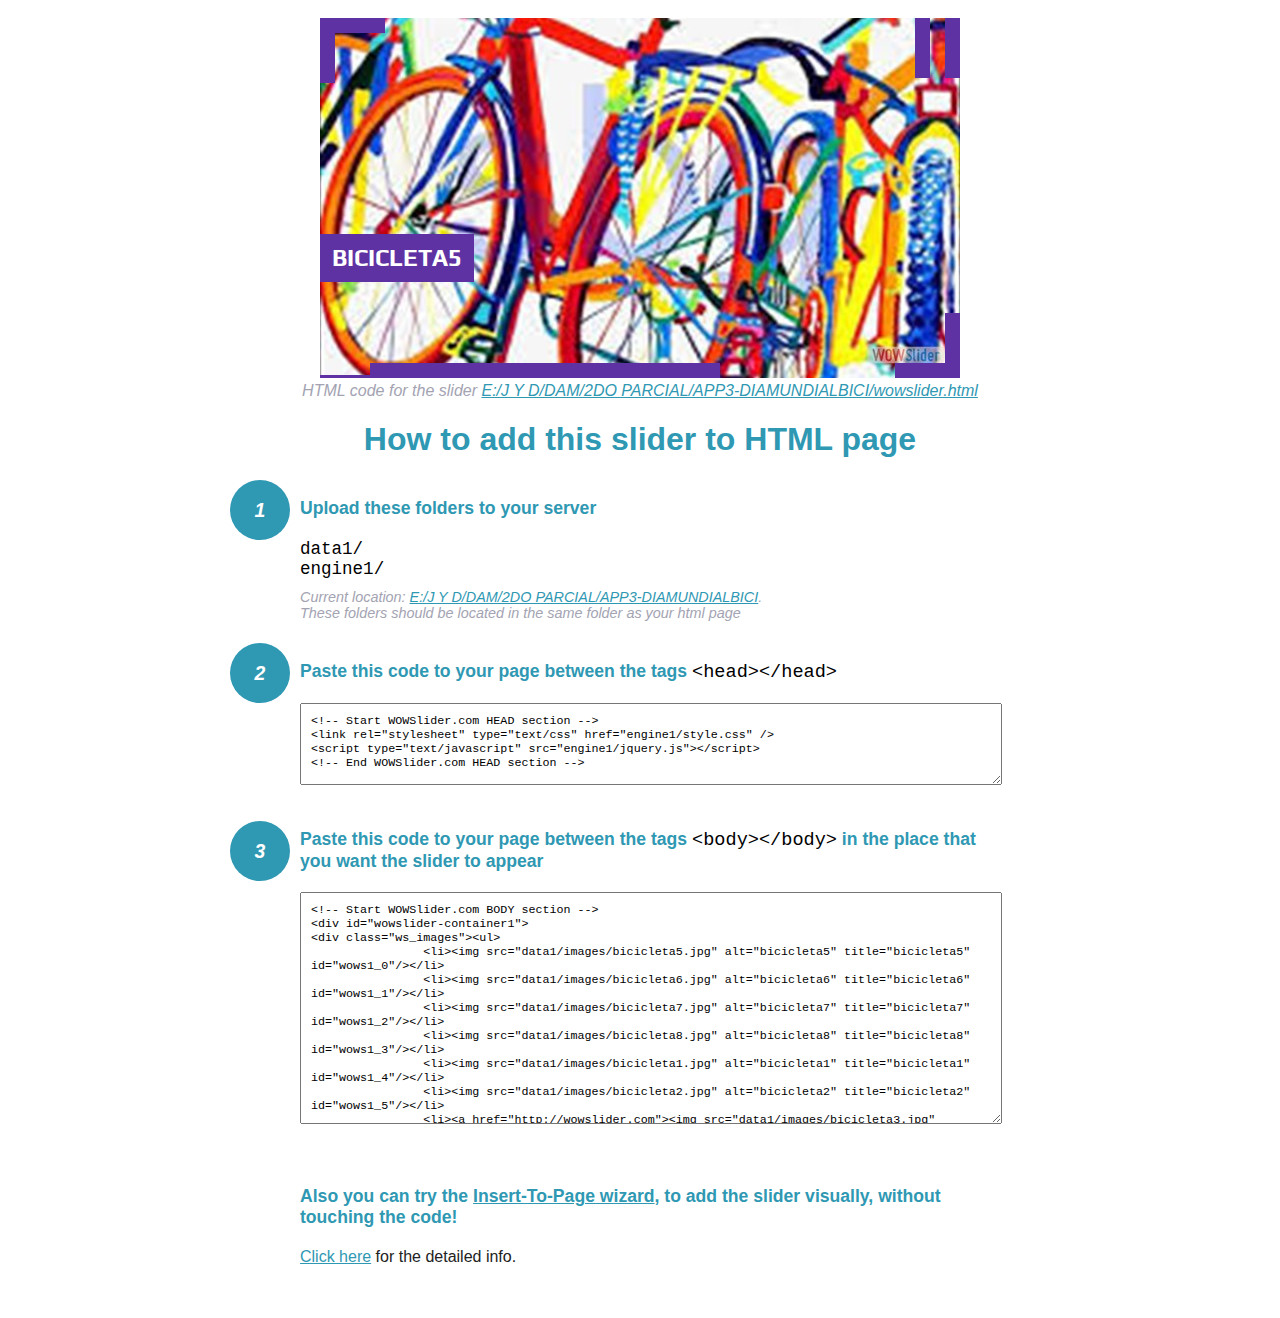
<file: wowslider-howto.html>
<!DOCTYPE html>
<html>
<head>
	<title>WOWSlider</title>
	<meta http-equiv="content-type" content="text/html; charset=utf-8" />
	<meta name="description" content="WOWSlider" />
	
	<!-- Start WOWSlider.com HEAD section --> <!-- add to the <head> of your page -->
	<link rel="stylesheet" type="text/css" href="engine1/style.css" />
	<script type="text/javascript" src="engine1/jquery.js"></script>
	<!-- End WOWSlider.com HEAD section -->


<style>
.instuction {
	font-family: sans-serif, Arial;
	display: block;
	margin: 0 auto;
	max-width: 820px;
	width: 100%;
	padding: 0 70px;
	color: #222;
	-webkit-box-sizing: border-box;
	-moz-box-sizing: border-box;
	box-sizing: border-box;
}
.instuction h1 img {
	max-width: 170px;
	vertical-align: middle;
	margin-bottom: 10px;
}
.instuction h1 {
	color: #2F98B3;
	text-align: center;
}
.instuction h2 {
	position: relative;
	font-size: 1.1em;
	color: #2F98B3;
	margin-bottom: 20px;
	margin-top: 40px;
}
.instuction h2 span.num {
	position: absolute;
	left: -70px;
	top: -18px;
	display: inline-block;
	vertical-align: middle;
	font-style: italic;
	font-size: 1.1em;
	width: 60px;
	height: 60px;
	line-height: 60px;
	text-align: center;
	background: #2F98B3;
	color: #fff;
	border-radius: 50%;
}
.instuction .mono {
	color: #000;
	font-family: monospace;
	font-size: 1.3em;
	font-weight: normal;
}
.instuction li.mono {
	font-size: 1.5em;
}

.instuction ul {
	font-size: 0.9em;
	margin-top: 0;
	padding-left: 0;
	list-style: none;
}
.instuction .note {
	color: #A3A3B2;
	font-style: italic;
	padding-top: 10px;
}
.instuction p.note {
	text-align: center;
	padding-top: 0;
	margin-top: 4px;
}
.instuction textarea {
	font-size: 0.9em;
	min-height: 60px;
	padding: 10px;
	margin: 0;
	overflow: auto;
	max-width: 100%;
	width: 100%;
}
.instuction a,
.instuction a:visited {
	color: #2F98B3;
}
</style>


</head>
<body style="margin:auto">

<br>

<!-- Start WOWSlider.com BODY section --> <!-- add to the <body> of your page -->
<div id="wowslider-container1">
<div class="ws_images"><ul>
		<li><img src="data1/images/bicicleta5.jpg" alt="bicicleta5" title="bicicleta5" id="wows1_0"/></li>
		<li><img src="data1/images/bicicleta6.jpg" alt="bicicleta6" title="bicicleta6" id="wows1_1"/></li>
		<li><img src="data1/images/bicicleta7.jpg" alt="bicicleta7" title="bicicleta7" id="wows1_2"/></li>
		<li><img src="data1/images/bicicleta8.jpg" alt="bicicleta8" title="bicicleta8" id="wows1_3"/></li>
		<li><img src="data1/images/bicicleta1.jpg" alt="bicicleta1" title="bicicleta1" id="wows1_4"/></li>
		<li><img src="data1/images/bicicleta2.jpg" alt="bicicleta2" title="bicicleta2" id="wows1_5"/></li>
		<li><a href="http://wowslider.com"><img src="data1/images/bicicleta3.jpg" alt="responsive slider" title="bicicleta3" id="wows1_6"/></a></li>
		<li><img src="data1/images/bicicleta4.jpg" alt="bicicleta4" title="bicicleta4" id="wows1_7"/></li>
	</ul></div>
	<div class="ws_bullets"><div>
		<a href="#" title="bicicleta5"><span><img src="data1/tooltips/bicicleta5.jpg" alt="bicicleta5"/>1</span></a>
		<a href="#" title="bicicleta6"><span><img src="data1/tooltips/bicicleta6.jpg" alt="bicicleta6"/>2</span></a>
		<a href="#" title="bicicleta7"><span><img src="data1/tooltips/bicicleta7.jpg" alt="bicicleta7"/>3</span></a>
		<a href="#" title="bicicleta8"><span><img src="data1/tooltips/bicicleta8.jpg" alt="bicicleta8"/>4</span></a>
		<a href="#" title="bicicleta1"><span><img src="data1/tooltips/bicicleta1.jpg" alt="bicicleta1"/>5</span></a>
		<a href="#" title="bicicleta2"><span><img src="data1/tooltips/bicicleta2.jpg" alt="bicicleta2"/>6</span></a>
		<a href="#" title="bicicleta3"><span><img src="data1/tooltips/bicicleta3.jpg" alt="bicicleta3"/>7</span></a>
		<a href="#" title="bicicleta4"><span><img src="data1/tooltips/bicicleta4.jpg" alt="bicicleta4"/>8</span></a>
	</div></div><div class="ws_script" style="position:absolute;left:-99%"><a href="http://wowslider.com">wowslider.com</a> by WOWSlider.com v8.7</div>
<div class="ws_shadow"></div>
</div>	
<script type="text/javascript" src="engine1/wowslider.js"></script>
<script type="text/javascript" src="engine1/script.js"></script>
<!-- End WOWSlider.com BODY section -->


<div class="instuction">
	<p class="note">HTML code for the slider <a href="file:///E:/J Y D/DAM/2DO PARCIAL/APP3-DIAMUNDIALBICI/wowslider.html">E:/J Y D/DAM/2DO PARCIAL/APP3-DIAMUNDIALBICI/wowslider.html</a></p>

	<h1>
		How to add this slider to HTML page
	</h1>

	<h2><span class="num">1</span> Upload these folders to your server</h2>
	<ul>
		<li class="mono">data1/</li>
		<li class="mono">engine1/</li>
		<li class="note">Current location: <a href="file:///E:/J Y D/DAM/2DO PARCIAL/APP3-DIAMUNDIALBICI">E:/J Y D/DAM/2DO PARCIAL/APP3-DIAMUNDIALBICI</a>. <br>These folders should be located in the same folder as your html page</li>
	</ul>

	<h2><span class="num">2</span> Paste this code to your page between the tags <span class="mono">&lt;head&gt;&lt;/head&gt;</span></h2>
	<textarea onclick="this.select()">&lt;!-- Start WOWSlider.com HEAD section --&gt;
&lt;link rel=&quot;stylesheet&quot; type=&quot;text/css&quot; href=&quot;engine1/style.css&quot; /&gt;
&lt;script type=&quot;text/javascript&quot; src=&quot;engine1/jquery.js&quot;&gt;&lt;/script&gt;
&lt;!-- End WOWSlider.com HEAD section --&gt;</textarea>


	<h2><span class="num" style="top: -8px;">3</span> Paste this code to your page between the tags <span class="mono">&lt;body&gt;&lt;/body&gt;</span> in the place that you want the slider to appear</h2>
	<textarea onclick="this.select()" rows="15">&lt;!-- Start WOWSlider.com BODY section --&gt;
&lt;div id=&quot;wowslider-container1&quot;&gt;
&lt;div class=&quot;ws_images&quot;&gt;&lt;ul&gt;
		&lt;li&gt;&lt;img src=&quot;data1/images/bicicleta5.jpg&quot; alt=&quot;bicicleta5&quot; title=&quot;bicicleta5&quot; id=&quot;wows1_0&quot;/&gt;&lt;/li&gt;
		&lt;li&gt;&lt;img src=&quot;data1/images/bicicleta6.jpg&quot; alt=&quot;bicicleta6&quot; title=&quot;bicicleta6&quot; id=&quot;wows1_1&quot;/&gt;&lt;/li&gt;
		&lt;li&gt;&lt;img src=&quot;data1/images/bicicleta7.jpg&quot; alt=&quot;bicicleta7&quot; title=&quot;bicicleta7&quot; id=&quot;wows1_2&quot;/&gt;&lt;/li&gt;
		&lt;li&gt;&lt;img src=&quot;data1/images/bicicleta8.jpg&quot; alt=&quot;bicicleta8&quot; title=&quot;bicicleta8&quot; id=&quot;wows1_3&quot;/&gt;&lt;/li&gt;
		&lt;li&gt;&lt;img src=&quot;data1/images/bicicleta1.jpg&quot; alt=&quot;bicicleta1&quot; title=&quot;bicicleta1&quot; id=&quot;wows1_4&quot;/&gt;&lt;/li&gt;
		&lt;li&gt;&lt;img src=&quot;data1/images/bicicleta2.jpg&quot; alt=&quot;bicicleta2&quot; title=&quot;bicicleta2&quot; id=&quot;wows1_5&quot;/&gt;&lt;/li&gt;
		&lt;li&gt;&lt;a href=&quot;http://wowslider.com&quot;&gt;&lt;img src=&quot;data1/images/bicicleta3.jpg&quot; alt=&quot;responsive slider&quot; title=&quot;bicicleta3&quot; id=&quot;wows1_6&quot;/&gt;&lt;/a&gt;&lt;/li&gt;
		&lt;li&gt;&lt;img src=&quot;data1/images/bicicleta4.jpg&quot; alt=&quot;bicicleta4&quot; title=&quot;bicicleta4&quot; id=&quot;wows1_7&quot;/&gt;&lt;/li&gt;
	&lt;/ul&gt;&lt;/div&gt;
	&lt;div class=&quot;ws_bullets&quot;&gt;&lt;div&gt;
		&lt;a href=&quot;#&quot; title=&quot;bicicleta5&quot;&gt;&lt;span&gt;&lt;img src=&quot;data1/tooltips/bicicleta5.jpg&quot; alt=&quot;bicicleta5&quot;/&gt;1&lt;/span&gt;&lt;/a&gt;
		&lt;a href=&quot;#&quot; title=&quot;bicicleta6&quot;&gt;&lt;span&gt;&lt;img src=&quot;data1/tooltips/bicicleta6.jpg&quot; alt=&quot;bicicleta6&quot;/&gt;2&lt;/span&gt;&lt;/a&gt;
		&lt;a href=&quot;#&quot; title=&quot;bicicleta7&quot;&gt;&lt;span&gt;&lt;img src=&quot;data1/tooltips/bicicleta7.jpg&quot; alt=&quot;bicicleta7&quot;/&gt;3&lt;/span&gt;&lt;/a&gt;
		&lt;a href=&quot;#&quot; title=&quot;bicicleta8&quot;&gt;&lt;span&gt;&lt;img src=&quot;data1/tooltips/bicicleta8.jpg&quot; alt=&quot;bicicleta8&quot;/&gt;4&lt;/span&gt;&lt;/a&gt;
		&lt;a href=&quot;#&quot; title=&quot;bicicleta1&quot;&gt;&lt;span&gt;&lt;img src=&quot;data1/tooltips/bicicleta1.jpg&quot; alt=&quot;bicicleta1&quot;/&gt;5&lt;/span&gt;&lt;/a&gt;
		&lt;a href=&quot;#&quot; title=&quot;bicicleta2&quot;&gt;&lt;span&gt;&lt;img src=&quot;data1/tooltips/bicicleta2.jpg&quot; alt=&quot;bicicleta2&quot;/&gt;6&lt;/span&gt;&lt;/a&gt;
		&lt;a href=&quot;#&quot; title=&quot;bicicleta3&quot;&gt;&lt;span&gt;&lt;img src=&quot;data1/tooltips/bicicleta3.jpg&quot; alt=&quot;bicicleta3&quot;/&gt;7&lt;/span&gt;&lt;/a&gt;
		&lt;a href=&quot;#&quot; title=&quot;bicicleta4&quot;&gt;&lt;span&gt;&lt;img src=&quot;data1/tooltips/bicicleta4.jpg&quot; alt=&quot;bicicleta4&quot;/&gt;8&lt;/span&gt;&lt;/a&gt;
	&lt;/div&gt;&lt;/div&gt;&lt;div class=&quot;ws_script&quot; style=&quot;position:absolute;left:-99%&quot;&gt;&lt;a href=&quot;http://wowslider.com&quot;&gt;wowslider.com&lt;/a&gt; by WOWSlider.com v8.7&lt;/div&gt;
&lt;div class=&quot;ws_shadow&quot;&gt;&lt;/div&gt;
&lt;/div&gt;	
&lt;script type=&quot;text/javascript&quot; src=&quot;engine1/wowslider.js&quot;&gt;&lt;/script&gt;
&lt;script type=&quot;text/javascript&quot; src=&quot;engine1/script.js&quot;&gt;&lt;/script&gt;
&lt;!-- End WOWSlider.com BODY section --&gt;</textarea>

<br><br>
<h2>Also you can try the <a href="http://wowslider.com/help/add-wowslider-to-page-2.html" target="_blank">Insert-To-Page wizard</a>, to add the slider visually, without touching the code!</h2>
<p>
	<a href="http://wowslider.com/help/add-wowslider-to-page-2.html" target="_blank">Click here</a> for the detailed info.
</p>
</div>

<br><br>
</body>
</html>
</file>
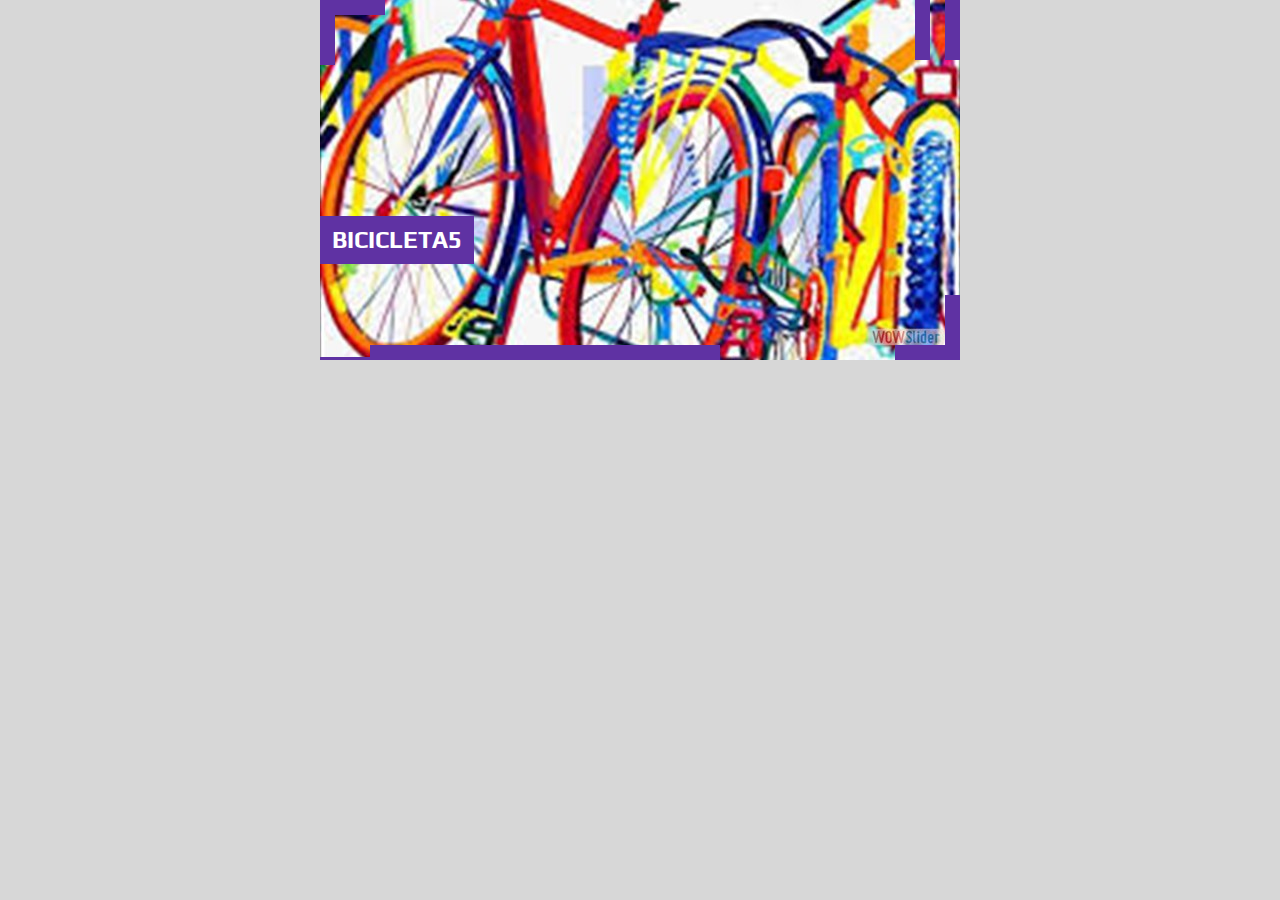
<file: wowslider.html>
<!DOCTYPE html>
<html>
<head>
	<title>Wowslider.com</title>
	<meta http-equiv="content-type" content="text/html; charset=utf-8" />
	<meta name="description" content="Made with WOW Slider - Create beautiful, responsive image sliders in a few clicks. Awesome skins and animations. Wowslider.com" />
	
	<!-- Start WOWSlider.com HEAD section --> <!-- add to the <head> of your page -->
	<link rel="stylesheet" type="text/css" href="engine1/style.css" />
	<script type="text/javascript" src="engine1/jquery.js"></script>
	<!-- End WOWSlider.com HEAD section -->

</head>
<body style="background-color:#d7d7d7;margin:auto">
	
	<!-- Start WOWSlider.com BODY section --> <!-- add to the <body> of your page -->
	<div id="wowslider-container1">
	<div class="ws_images"><ul>
		<li><img src="data1/images/bicicleta5.jpg" alt="bicicleta5" title="bicicleta5" id="wows1_0"/></li>
		<li><img src="data1/images/bicicleta6.jpg" alt="bicicleta6" title="bicicleta6" id="wows1_1"/></li>
		<li><img src="data1/images/bicicleta7.jpg" alt="bicicleta7" title="bicicleta7" id="wows1_2"/></li>
		<li><img src="data1/images/bicicleta8.jpg" alt="bicicleta8" title="bicicleta8" id="wows1_3"/></li>
		<li><img src="data1/images/bicicleta1.jpg" alt="bicicleta1" title="bicicleta1" id="wows1_4"/></li>
		<li><img src="data1/images/bicicleta2.jpg" alt="bicicleta2" title="bicicleta2" id="wows1_5"/></li>
		<li><a href="http://wowslider.com"><img src="data1/images/bicicleta3.jpg" alt="responsive slider" title="bicicleta3" id="wows1_6"/></a></li>
		<li><img src="data1/images/bicicleta4.jpg" alt="bicicleta4" title="bicicleta4" id="wows1_7"/></li>
	</ul></div>
	<div class="ws_bullets"><div>
		<a href="#" title="bicicleta5"><span><img src="data1/tooltips/bicicleta5.jpg" alt="bicicleta5"/>1</span></a>
		<a href="#" title="bicicleta6"><span><img src="data1/tooltips/bicicleta6.jpg" alt="bicicleta6"/>2</span></a>
		<a href="#" title="bicicleta7"><span><img src="data1/tooltips/bicicleta7.jpg" alt="bicicleta7"/>3</span></a>
		<a href="#" title="bicicleta8"><span><img src="data1/tooltips/bicicleta8.jpg" alt="bicicleta8"/>4</span></a>
		<a href="#" title="bicicleta1"><span><img src="data1/tooltips/bicicleta1.jpg" alt="bicicleta1"/>5</span></a>
		<a href="#" title="bicicleta2"><span><img src="data1/tooltips/bicicleta2.jpg" alt="bicicleta2"/>6</span></a>
		<a href="#" title="bicicleta3"><span><img src="data1/tooltips/bicicleta3.jpg" alt="bicicleta3"/>7</span></a>
		<a href="#" title="bicicleta4"><span><img src="data1/tooltips/bicicleta4.jpg" alt="bicicleta4"/>8</span></a>
	</div></div><div class="ws_script" style="position:absolute;left:-99%"><a href="http://wowslider.com">wowslider.com</a> by WOWSlider.com v8.7</div>
	<div class="ws_shadow"></div>
	</div>	
	<script type="text/javascript" src="engine1/wowslider.js"></script>
	<script type="text/javascript" src="engine1/script.js"></script>
	<!-- End WOWSlider.com BODY section -->

</body>
</html>
</file>
<file: engine1/style.css>
/*
 *	generated by WOW Slider 8.7
 *	template Angular
 */
@import url(https://fonts.googleapis.com/css?family=Play&subset=latin,cyrillic,latin-ext);
#wowslider-container1 { 
	display: table;
	zoom: 1; 
	position: relative;
	width: 100%;
	max-width: 640px;
	max-height:360px;
	margin:0px auto 0px;
	z-index:90;
	text-align:left; /* reset align=center */
	font-size: 10px;
	text-shadow: none; /* fix some user styles */

	/* reset box-sizing (to boostrap friendly) */
	-webkit-box-sizing: content-box;
	-moz-box-sizing: content-box;
	box-sizing: content-box; 
}
* html #wowslider-container1{ width:640px }
#wowslider-container1 .ws_images ul{
	position:relative;
	width: 10000%; 
	height:100%;
	left:0;
	list-style:none;
	margin:0;
	padding:0;
	border-spacing:0;
	overflow: visible;
	/*table-layout:fixed;*/
}
#wowslider-container1 .ws_images ul li{
	position: relative;
	width:1%;
	height:100%;
	line-height:0; /*opera*/
	overflow: hidden;
	float:left;
	/*font-size:0;*/
	padding:0 0 0 0 !important;
	margin:0 0 0 0 !important;
}

#wowslider-container1 .ws_images{
	position: relative;
	left:0;
	top:0;
	height:100%;
	max-height:360px;
	max-width: 640px;
	vertical-align: top;
	border:none;
	overflow: hidden;
}
#wowslider-container1 .ws_images ul a{
	width:100%;
	height:100%;
	max-height:360px;
	display:block;
	color:transparent;
}
#wowslider-container1 img{
	max-width: none !important;
}
#wowslider-container1 .ws_images .ws_list img,
#wowslider-container1 .ws_images > div > img{
	width:100%;
	border:none 0;
	max-width: none;
	padding:0;
	margin:0;
}
#wowslider-container1 .ws_images > div > img {
	max-height:360px;
}

#wowslider-container1 .ws_images iframe {
	position: absolute;
	z-index: -1;
}

#wowslider-container1 .ws-title > div {
	display: inline-block !important;
}

#wowslider-container1 a{ 
	text-decoration: none; 
	outline: none; 
	border: none; 
}

#wowslider-container1  .ws_bullets { 
	float: left;
	position:absolute;
	z-index:70;
}
#wowslider-container1  .ws_bullets div{
	position:relative;
	float:left;
	font-size: 0px;
}
/* compatibility with Joomla styles */
#wowslider-container1  .ws_bullets a {
	line-height: 0;
}

#wowslider-container1  .ws_script{
	display:none;
}
#wowslider-container1 sound, 
#wowslider-container1 object{
	position:absolute;
}

/* prevent some of users reset styles */
#wowslider-container1 .ws_effect {
	position: static;
	width: 100%;
	height: 100%;
}

#wowslider-container1 .ws_photoItem {
	border: 2em solid #fff;
	margin-left: -2em;
	margin-top: -2em;
}
#wowslider-container1 .ws_cube_side {
	background: #A6A5A9;
}


#wowslider-container1.ws_gestures {
	cursor: -webkit-grab;
	cursor: -moz-grab;
	cursor: url("[data-uri]"), move;
}
#wowslider-container1.ws_gestures.ws_grabbing {
	cursor: -webkit-grabbing;
	cursor: -moz-grabbing;
	cursor: url("[data-uri]"), move;
}

/* hide controls when video start play */
#wowslider-container1.ws_video_playing .ws_bullets,
#wowslider-container1.ws_video_playing .ws_fullscreen,
#wowslider-container1.ws_video_playing .ws_next,
#wowslider-container1.ws_video_playing .ws_prev {
	display: none;
}


/* youtube/vimeo buttons */
#wowslider-container1 .ws_video_btn {
	position: absolute;
	display: none;
	cursor: pointer;
	top: 0;
	left: 0;
	width: 100%;
	height: 100%;
	z-index: 55;
}
#wowslider-container1 .ws_video_btn.ws_youtube,
#wowslider-container1 .ws_video_btn.ws_vimeo {
	display: block;
}
#wowslider-container1 .ws_video_btn div {
	position: absolute;
	background-image: url(./playvideo.png);
	background-size: 200%;
	top: 50%;
	left: 50%;
	width: 7em;
	height: 5em;
	margin-left: -3.5em;
	margin-top: -2.5em;
}
#wowslider-container1 .ws_video_btn.ws_youtube div {
	background-position: 0 0;
}
#wowslider-container1 .ws_video_btn.ws_youtube:hover div {
	background-position: 100% 0;
}
#wowslider-container1 .ws_video_btn.ws_vimeo div {
	background-position: 0 100%;
}
#wowslider-container1 .ws_video_btn.ws_vimeo:hover div {
	background-position: 100% 100%;
}

#wowslider-container1 .ws_playpause.ws_hide {
	display: none !important;
}

#wowslider-container1 .ws_bullets a {
	width:50px;
	height:15px;
	float: left; 
	text-indent: -9999px; 
	position:relative;
	color:transparent;
}
#wowslider-container1 .ws_bullets a:after {
	content: '';
	position: absolute;
	display: block;
	background: #5f32a3;
	width:50px;
	height:15px;
	bottom: 0;
    -webkit-transition: all 0.2s;
    -moz-transition: all 0.2s;
    -o-transition: all 0.2s;
    transition: all 0.2s;
}
#wowslider-container1 .ws_bullets a.ws_selbull:after,
#wowslider-container1 .ws_bullets a:hover:after {
	height: 3px;
}

#wowslider-container1 a.ws_next, #wowslider-container1 a.ws_prev {
	position:absolute;
	z-index:60;
	height: 5em;
	width: 5em;
	background: none;
	border-style: solid;
	border-color: #5f32a3;
    -webkit-transition: all 0.2s;
    -moz-transition: all 0.2s;
    -o-transition: all 0.2s;
    transition: all 0.2s;
	background-size: 200%;
}
#wowslider-container1 a.ws_next{
	border-width: 0 15px 15px 0;
	bottom:0;
	right:0;
}
#wowslider-container1 a.ws_prev {
	border-width: 15px 0 0 15px;
	left:0;
	top:0;
}
#wowslider-container1 a.ws_next:hover{
	border-width: 0 3px 3px 0;
}
#wowslider-container1 a.ws_prev:hover {
	border-width: 3px 0 0 3px;
}

/*playpause*/
#wowslider-container1 .ws_playpause {
    position: absolute;
    top: 0;
    right: 0;
    z-index: 59;
}
#wowslider-container1 .ws_playpause {
	-webkit-transition: all 0.2s;
    -moz-transition: all 0.2s;
    -o-transition: all 0.2s;
    transition: all 0.2s;
	background-size: 100%;
}
#wowslider-container1 .ws_pause {
    width: 1.5em;
    height: 6em;
	border-style:solid;
	border-width:0 15px;
	border-color: #5f32a3;	
}
#wowslider-container1 .ws_pause:hover {
	width: 2em;
	border-width:0 3px;
}
#wowslider-container1 .ws_play {
    width: 5em;
    height: 5em;
    border-style:solid;
	border-width: 15px 15px 0 0;
	border-color: #5f32a3;
}
#wowslider-container1 .ws_play:hover {
	border-width: 3px 3px 0 0;
}

/* fullscreen button */
#wowslider-container1 .ws_fullscreen {
	color: #5f32a3;
	right: 3.3em;
	top: 0;
}/* bottom center */
#wowslider-container1  .ws_bullets {
	bottom:0;
	left:0;
	margin-right: 100px;
}#wowslider-container1 .ws-title{
	position: absolute;
	font: 2.4em 'Play', Verdana, Geneva, sans-serif;
	bottom:4em;
	left: 0;
	margin-right:5em;
	z-index: 50;
    color: #fff;
	line-height: 1em;
	font-weight: bold;
}
#wowslider-container1 .ws-title div,#wowslider-container1 .ws-title span{
	display:inline-block;
	padding: 0.5em;
	text-transform: uppercase;
	background: #5f32a3;
}
#wowslider-container1 .ws-title div{
	display:block;
	margin-top:0.5em;
	font-size: 0.777em;
	text-transform: none;
	padding: 0.7em;
	line-height: 1.15em;
}#wowslider-container1 .ws_images > ul{
	animation: wsBasic 32s infinite;
	-moz-animation: wsBasic 32s infinite;
	-webkit-animation: wsBasic 32s infinite;
}
@keyframes wsBasic{0%{left:-0%} 6.25%{left:-0%} 12.5%{left:-100%} 18.75%{left:-100%} 25%{left:-200%} 31.25%{left:-200%} 37.5%{left:-300%} 43.75%{left:-300%} 50%{left:-400%} 56.25%{left:-400%} 62.5%{left:-500%} 68.75%{left:-500%} 75%{left:-600%} 81.25%{left:-600%} 87.5%{left:-700%} 93.75%{left:-700%} }
@-moz-keyframes wsBasic{0%{left:-0%} 6.25%{left:-0%} 12.5%{left:-100%} 18.75%{left:-100%} 25%{left:-200%} 31.25%{left:-200%} 37.5%{left:-300%} 43.75%{left:-300%} 50%{left:-400%} 56.25%{left:-400%} 62.5%{left:-500%} 68.75%{left:-500%} 75%{left:-600%} 81.25%{left:-600%} 87.5%{left:-700%} 93.75%{left:-700%} }
@-webkit-keyframes wsBasic{0%{left:-0%} 6.25%{left:-0%} 12.5%{left:-100%} 18.75%{left:-100%} 25%{left:-200%} 31.25%{left:-200%} 37.5%{left:-300%} 43.75%{left:-300%} 50%{left:-400%} 56.25%{left:-400%} 62.5%{left:-500%} 68.75%{left:-500%} 75%{left:-600%} 81.25%{left:-600%} 87.5%{left:-700%} 93.75%{left:-700%} }

#wowslider-container1 .ws_bullets  a img{
	text-indent:0;
	display:block;
	bottom:15px;
	left:-43px;
	visibility:hidden;
	position:absolute;
    border: 1px solid #5f32a3;
	max-width:none;
}
#wowslider-container1 .ws_bullets a:hover img{
	visibility:visible;
}

#wowslider-container1 .ws_bulframe div div{
	height:48px;
	overflow:visible;
	position:relative;
}
#wowslider-container1 .ws_bulframe div {
	left:0;
	overflow:hidden;
	position:relative;
	width:85px;
	background-color:#5f32a3;
}
#wowslider-container1  .ws_bullets .ws_bulframe{
	display:none;
	bottom:20px;
	margin-left:5px;
	overflow:visible;
	position:absolute;
	cursor:pointer;
    border: 15px solid #5f32a3;
}#wowslider-container1 .ws_bulframe div div{
	height: auto;
}

@media all and (max-width:760px) {
	#wowslider-container1 .ws_fullscreen {
		display: block;
	}
}
@media all and (max-width:400px){
	#wowslider-container1 .ws_controls,
	#wowslider-container1 .ws_bullets,
	#wowslider-container1 .ws_thumbs{
		display: none
	}
}
</file>
